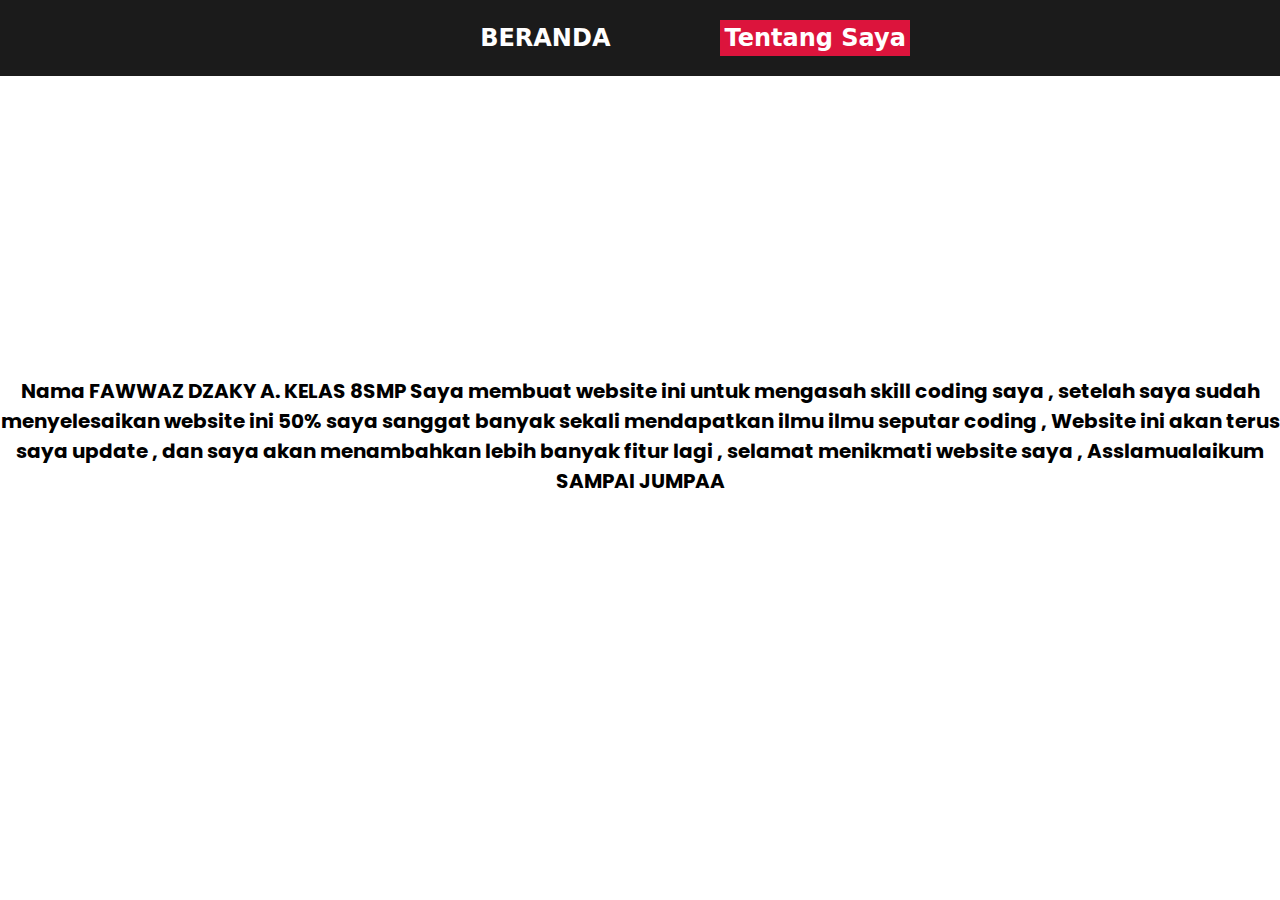
<file: tentangsaya.html>
<!DOCTYPE html>
<html lang="en">
<head>
    <meta charset="UTF-8">
    <meta name="viewport" content="width=device-width, initial-scale=1.0">
    <title>TENTANG</title>
    <link rel="stylesheet" href="tentang.css">
        <link href="https://fonts.googleapis.com/css2?family=Poppins:wght@400;700&display=swap" rel="stylesheet">
</head>
<body>
    <style>
body {
    margin: 0;
    padding: 0;
    background-color: white; /* Warna background putih */
}

.navbar {
    display: flex;
    justify-content: center; /* Menaruh navigasi di pojok kanan */
    align-items: center;
    height: 50px;
    background-color: #1b1b1b; /* Warna latar belakang navigasi */
    color: white; /* Warna teks navigasi */
    padding: 13px; /* Padding kiri dan kanan untuk mengatur jarak antar elemen navigasi */
}

/* Mengubah warna teks tautan navigasi */
.navbar a {
    font-family: system-ui, -apple-system, BlinkMacSystemFont, 'Segoe UI', Roboto, Oxygen, Ubuntu, Cantarell, 'Open Sans', 'Helvetica Neue', sans-serif;
    text-decoration: none; /* Menghapus dekorasi tautan */
    font-size: 24px;
    font-weight: bold;
    color: #fff; /* Warna teks menjadi putih */
    margin-left: 110px; /* Mengatur jarak antar tautan navigasi */
}
.active{
    background-color: crimson;
    color: #fff;
    padding: 4px;
}
.container {
        display: flex;
        justify-content: center;
        align-items: center;
        height: 80vh;
        text-align: center; /* Teks menjadi ditengah secara horizontal */
    }

    .tentang {
        font-family: 'Poppins', sans-serif; /* Contoh penggunaan font dari Google Fonts */
        color: black;
        font-size: 20px;
        font-weight: bolder;
        cursor: pointer;
        text-align: center; /* Teks menjadi ditengah secara horizontal */
    }
    </style>
    <nav class="navbar">
        <a href="index.html">BERANDA</a>
        <a href="tentangsaya.html" class="active">Tentang Saya</a>
    </nav>

    <div class="container">
        <h1 class="tentang" onclick="animateText()">Nama FAWWAZ DZAKY A. KELAS 8SMP
             Saya membuat website ini untuk mengasah skill coding saya , setelah saya sudah menyelesaikan website ini 50%
            saya sanggat banyak sekali mendapatkan ilmu ilmu seputar coding , Website ini akan terus saya update
         , dan saya akan menambahkan lebih banyak fitur lagi , selamat menikmati website saya , Asslamualaikum
        SAMPAI JUMPAA</h1>
    </div>
</body>
</html>
</file>
<file: tentang.css>
body {
    margin: 0;
    padding: 0;
    background-color: white; /* Warna background putih */
}

.navbar {
    display: flex;
    justify-content: center; /* Menaruh navigasi di pojok kanan */
    align-items: center;
    height: 50px;
    background-color: #272727; /* Warna latar belakang navigasi */
    color: white; /* Warna teks navigasi */
    padding: 22px; /* Padding kiri dan kanan untuk mengatur jarak antar elemen navigasi */
}

/* Mengubah warna teks tautan navigasi */
.navbar a {
    font-family: system-ui, -apple-system, BlinkMacSystemFont, 'Segoe UI', Roboto, Oxygen, Ubuntu, Cantarell, 'Open Sans', 'Helvetica Neue', sans-serif;
    text-decoration: none; /* Menghapus dekorasi tautan */
    font-size: 28px;
    font-weight: bold;
    color: #fff; /* Warna teks menjadi putih */
    margin-left: 150px; /* Mengatur jarak antar tautan navigasi */
}
.active{
    background-color: crimson;
    color: #fff;
    padding: 4px;
}



.container {
    display: flex;
    justify-content: center;
    align-items: center;
    height: 80vh; /* Membuat konten berada di tengah vertikal */
}

.tentang {
    font-family: system-ui, -apple-system, BlinkMacSystemFont, 'Segoe UI', Roboto, Oxygen, Ubuntu, Cantarell, 'Open Sans', 'Helvetica Neue', sans-serif;
    color: black; /* Warna teks hitam */
    font-size: 30px;
    font-weight: bolder;
    cursor: pointer; /* Mengubah kursor saat di atas teks menjadi tanda tangan */
}
</file>
